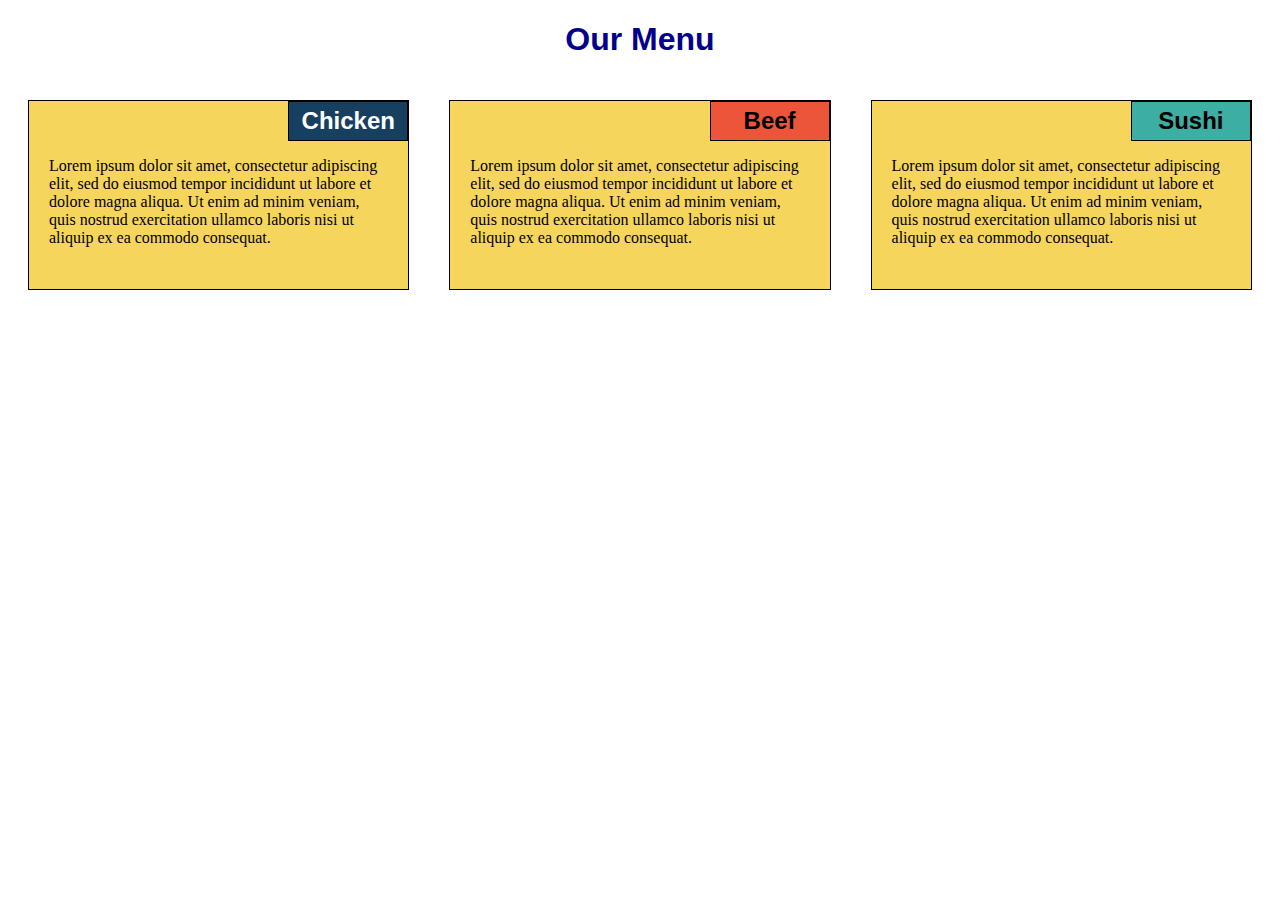
<file: module2-solution/index.html>
<!DOCTYPE html>
<html lang="es">
<head>
	<meta charset="utf-8">
	<meta name="viewport" content="width=device-width, initial-scale=1">
	<title>Coding Assestment</title>
	<link rel="stylesheet" href="css/style.css">
</head>
<body>
	<h1>Our Menu</h1>
	<div class="col-lg-4 col-md-6 col-sm-12">
		<section>
			<h2 id="pollo">Chicken</h2>
			<p>Lorem ipsum dolor sit amet, consectetur adipiscing elit, sed do eiusmod tempor incididunt ut labore et dolore magna aliqua. Ut enim ad minim veniam, quis nostrud exercitation ullamco laboris nisi ut aliquip ex ea commodo consequat.</p>
		</section>
	</div>

	<div class="col-lg-4 col-md-6 col-sm-12">
		<section>
			<h2 id="carne">Beef</h2>
			<p>Lorem ipsum dolor sit amet, consectetur adipiscing elit, sed do eiusmod tempor incididunt ut labore et dolore magna aliqua. Ut enim ad minim veniam, quis nostrud exercitation ullamco laboris nisi ut aliquip ex ea commodo consequat.</p>
		</section>
	</div>

	<div class="col-lg-4 col-md-12 col-sm-12">
		<section>
			<h2 id="sushi">Sushi</h2>
			<p>Lorem ipsum dolor sit amet, consectetur adipiscing elit, sed do eiusmod tempor incididunt ut labore et dolore magna aliqua. Ut enim ad minim veniam, quis nostrud exercitation ullamco laboris nisi ut aliquip ex ea commodo consequat.</p>
		</section>
	</div>
</body>
</html>
</file>
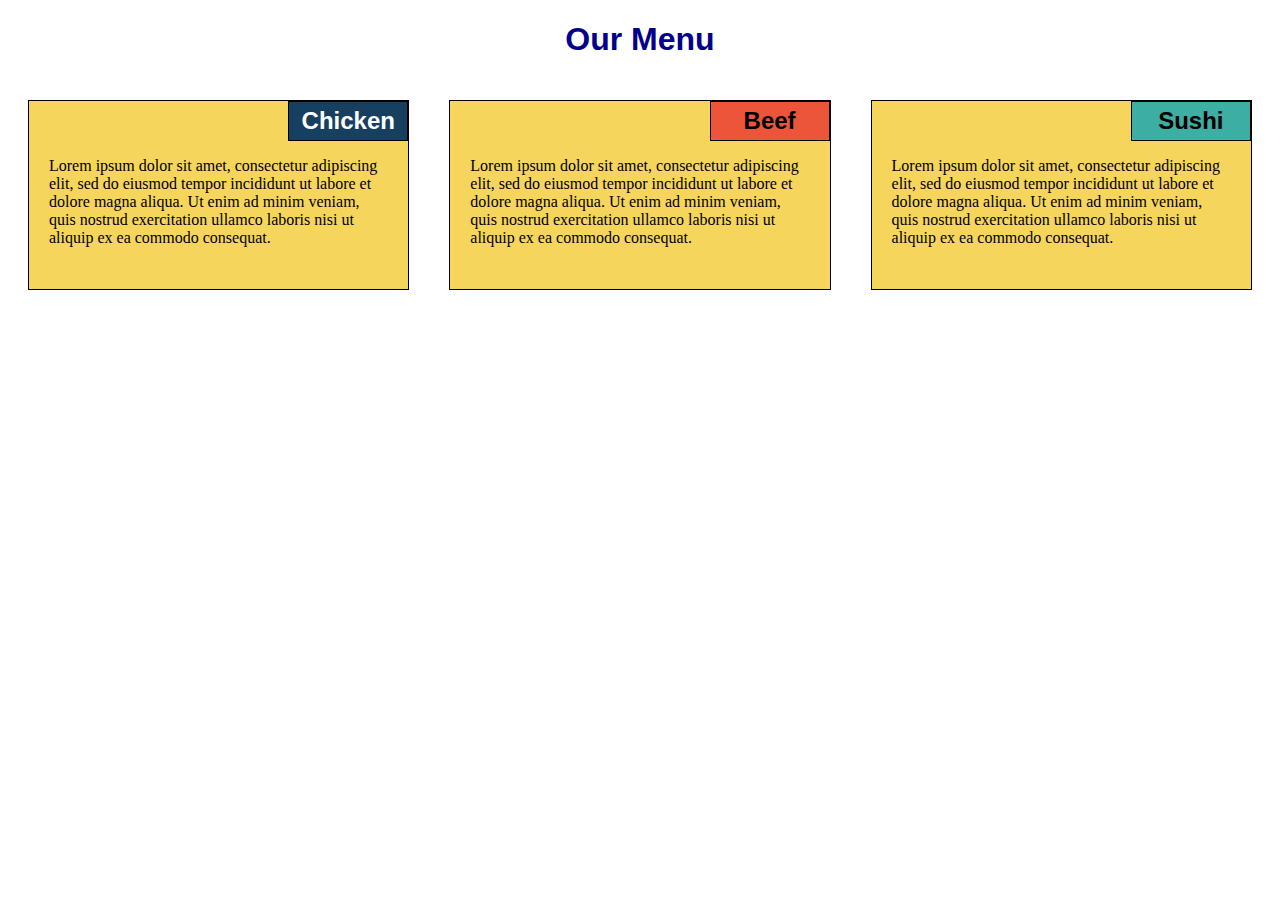
<file: module2-solution/Prueba.html>
<!DOCTYPE html>
<html lang="es">
<head>
	<meta charset="utf-8">
	<meta name="viewport" content="width=device-width, initial-scale=1">
	<title>Coding Assestment</title>
	<link rel="stylesheet" href="css/style.css">
</head>
<body>
	<h1>Our Menu</h1>
	<div class="col-lg-4 col-md-6 col-sm-12">
		<section>
			<h2 id="pollo">Chicken</h2>
			<p>Lorem ipsum dolor sit amet, consectetur adipiscing elit, sed do eiusmod tempor incididunt ut labore et dolore magna aliqua. Ut enim ad minim veniam, quis nostrud exercitation ullamco laboris nisi ut aliquip ex ea commodo consequat.</p>
		</section>
	</div>

	<div class="col-lg-4 col-md-6 col-sm-12">
		<section>
			<h2 id="carne">Beef</h2>
			<p>Lorem ipsum dolor sit amet, consectetur adipiscing elit, sed do eiusmod tempor incididunt ut labore et dolore magna aliqua. Ut enim ad minim veniam, quis nostrud exercitation ullamco laboris nisi ut aliquip ex ea commodo consequat.</p>
		</section>
	</div>

	<div class="col-lg-4 col-md-12 col-sm-12">
		<section>
			<h2 id="sushi">Sushi</h2>
			<p>Lorem ipsum dolor sit amet, consectetur adipiscing elit, sed do eiusmod tempor incididunt ut labore et dolore magna aliqua. Ut enim ad minim veniam, quis nostrud exercitation ullamco laboris nisi ut aliquip ex ea commodo consequat.</p>
		</section>
	</div>
</body>
</html>
</file>
<file: module2-solution/css/style.css>
* {
  box-sizing: border-box;
}

h1 {
  color: darkblue;
  text-align: center;
  font-family: Helvetica;
}

section {
  border: 1px solid black;
  margin: 20px;
  background-color: #F6D55C;
  height: 190px;
  position: relative;
  padding-top: 20px;
}


h2 {
  border: 1px solid black;
  top: 0;
  right: 0;
  position: absolute;
  width: 120px;
  text-align: center;
  padding: 5px;
  font-family: Helvetica;
  margin-top: 0;
}

p {
  clear: right;
  padding: 20px;
  font-family: Calibri;
  overflow: auto;
}

#pollo {
  background-color: #173F5F;
  color: white;
}

#carne {
  background-color: #ED553B;
}

#sushi {
  background-color: #3CAEA3;
}


@media (min-width: 992px) {
  .col-lg-1, .col-lg-2, .col-lg-3, .col-lg-4, .col-lg-5, .col-lg-6, .col-lg-7, .col-lg-8, .col-lg-9, .col-lg-10, .col-lg-11, .col-lg-12 {
    float: left;
  }
  .col-lg-1 {
    width: 8.33%;
  }
  .col-lg-2 {
    width: 16.66%;
  }
  .col-lg-3 {
    width: 25%;
  }
  .col-lg-4 {
    width: 33.33%;
  }
  .col-lg-5 {
    width: 41.66%;
  }
  .col-lg-6 {
    width: 50%;
  }
  .col-lg-7 {
    width: 58.33%;
  }
  .col-lg-8 {
    width: 66.66%;
  }
  .col-lg-9 {
    width: 74.99%;
  }
  .col-lg-10 {
    width: 83.33%;
  }
  .col-lg-11 {
    width: 91.66%;
  }
  .col-lg-12 {
    width: 100%;
  }
}

/********** Medium devices only **********/
@media (min-width: 768px) and (max-width: 991px) {
  .col-md-1, .col-md-2, .col-md-3, .col-md-4, .col-md-5, .col-md-6, .col-md-7, .col-md-8, .col-md-9, .col-md-10, .col-md-11, .col-md-12 {
    float: left;
  }
  .col-md-1 {
    width: 8.33%;
  }
  .col-md-2 {
    width: 16.66%;
  }
  .col-md-3 {
    width: 25%;
  }
  .col-md-4 {
    width: 33.33%;
  }
  .col-md-5 {
    width: 41.66%;
  }
  .col-md-6 {
    width: 50%;
  }
  .col-md-7 {
    width: 58.33%;
  }
  .col-md-8 {
    width: 66.66%;
  }
  .col-md-9 {
    width: 74.99%;
  }
  .col-md-10 {
    width: 83.33%;
  }
  .col-md-11 {
    width: 91.66%;
  }
  .col-md-12 {
    width: 100%;
  }
}
</file>
